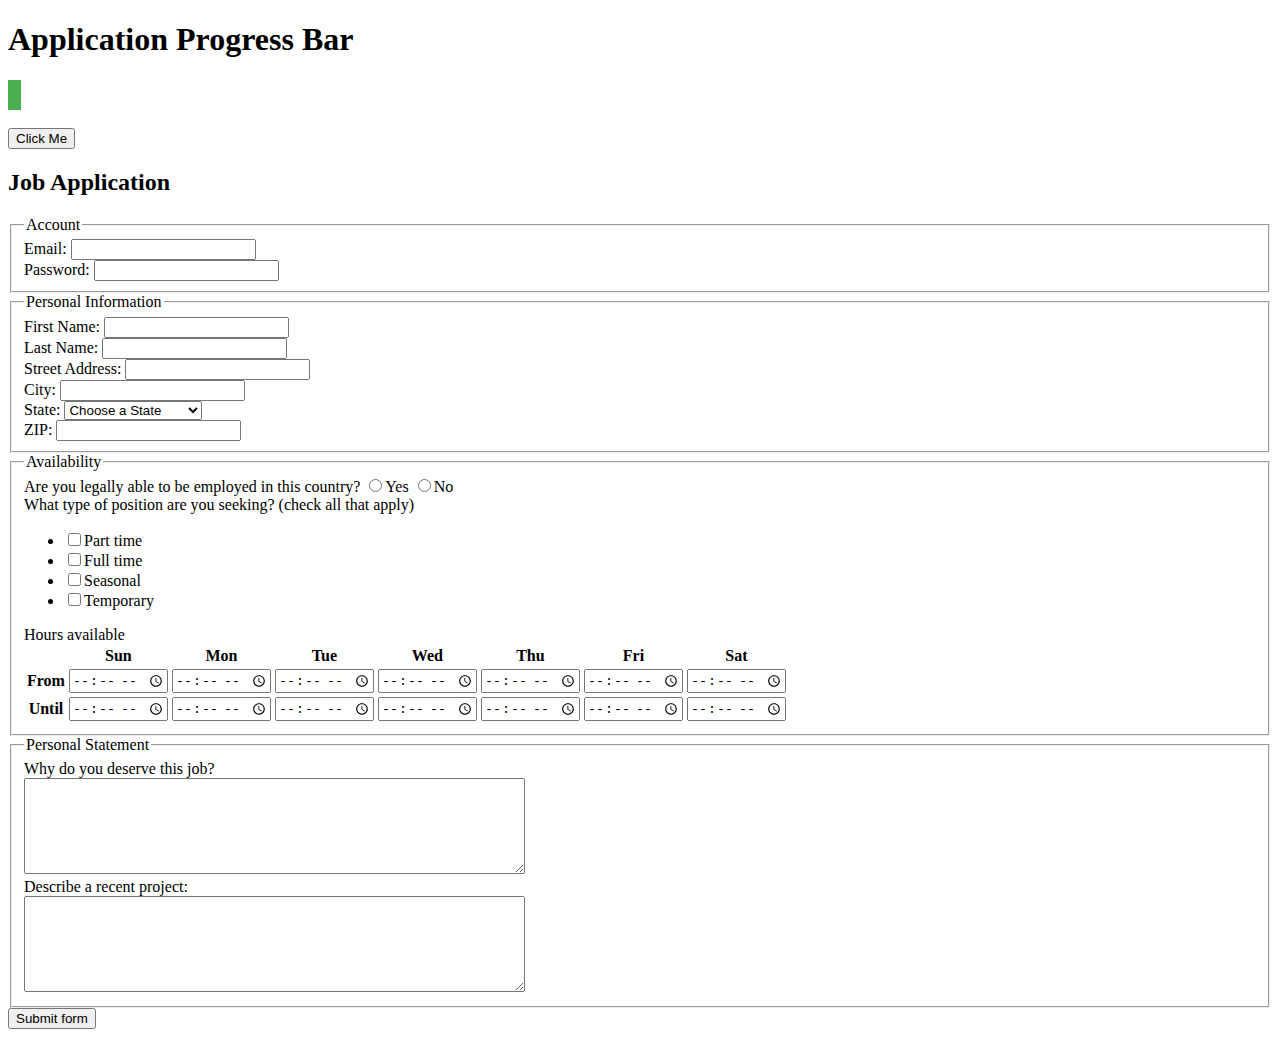
<file: jobApplicationForm.html>
<!DOCTYPE html>
<html>
<head>
	<meta charset="utf-8">
	<title>Job Application</title>
<style>
#myProgress {
	width:100%;
	background-color: #ddd;
}

#myBar {
	width: 1%;
	height: 30px;
	background-color: #4CAF50;
}
</style>
</head>

<body>

<h1>Application Progress Bar</h1>

<div id="myBar"></div>
</div>

<br>
<button onclick="move()">Click Me</button> 

<script>
function move() {
  var elem = document.getElementById("myBar");   
  var width = 1;
  var id = setInterval(frame, 10);
  function frame() {
    if (width >= 100) {
      clearInterval(id);
    } else {
      width++; 
      elem.style.width = width + '%'; 
    }
  }
}
</script>


<h2>Job Application</h2>

<form action="http://gclass.alexburner.com/formtest.php" method="post">

	<fieldset>
		<legend>Account</legend>
		<div class="field">
			<label>Email:</label> 
			<input type="text" name="email">
		</div>
		<div class="field">
			Password: <input type="password" name="pwd">

		</div>
	</fieldset>

	<fieldset>
		<legend>Personal Information</legend>
		<div class="field">
			First Name: <input type="text"
			name="firstname"><br>
			Last Name: <input type="text" 
			name="lastname">
			
		</div>
		<div class="field">
			<label>Street Address:</label> 
			<input type="text" name="street">
		</div>
		<div class="field">
			<label>City:</label> 
			<input type="text" name="city">
		</div>
		<div class="field">
			<label>State:</label> 
			<select name="state">
				<option value="" selected="true">Choose a State</option>
				<option value="AL">Alabama</option>
				<option value="AK">Alaska</option>
				<option value="AZ">Arizona</option>
				<option value="AR">Arkansas</option>
				<option value="CA">California</option>
				<option value="CO">Colorado</option>
				<option value="CT">Connecticut</option>
				<option value="DE">Delaware</option>
				<option value="DC">District of Columbia</option>
				<option value="FL">Florida</option>
				<option value="GA">Georgia</option>
				<option value="HI">Hawaii</option>
				<option value="ID">Idaho</option>
				<option value="IL">Illinois</option>
				<option value="IN">Indiana</option>
				<option value="IA">Iowa</option>
				<option value="KS">Kansas</option>
				<option value="KY">Kentucky</option>
				<option value="LA">Louisiana</option>
				<option value="ME">Maine</option>
				<option value="MD">Maryland</option>
				<option value="MA">Massachusetts</option>
				<option value="MI">Michigan</option>
				<option value="MN">Minnesota</option>
				<option value="MS">Mississippi</option>
				<option value="MO">Missouri</option>
				<option value="MT">Montana</option>
				<option value="NE">Nebraska</option>
				<option value="NV">Nevada</option>
				<option value="NH">New Hampshire</option>
				<option value="NJ">New Jersey</option>
				<option value="NM">New Mexico</option>
				<option value="NY">New York</option>
				<option value="NC">North Carolina</option>
				<option value="ND">North Dakota</option>
				<option value="OH">Ohio</option>
				<option value="OK">Oklahoma</option>
				<option value="OR">Oregon</option>
				<option value="PA">Pennsylvania</option>
				<option value="RI">Rhode Island</option>
				<option value="SC">South Carolina</option>
				<option value="SD">South Dakota</option>
				<option value="TN">Tennessee</option>
				<option value="TX">Texas</option>
				<option value="UT">Utah</option>
				<option value="VT">Vermont</option>
				<option value="VA">Virginia</option>
				<option value="WA">Washington</option>
				<option value="WV">West Virginia</option>
				<option value="WI">Wisconsin</option>
				<option value="WY">Wyoming</option>
			</select>
		</div>
		<div class="field">
			<label>ZIP:</label> 
			<input type="text" name="zip">
		</div>
	</fieldset>

	<fieldset>
		<legend>Availability</legend>
		<div class="field">
			<label>Are you legally able to be employed in this country?</label> 
			<input type="radio" name="legal" value="yes">Yes
			<input type="radio" name="legal" value="no">No
		</div>
		<div class="field">
			<label>What type of position are you seeking? (check all that apply)</label>
			<ul>
				<li><input type="checkbox" name="position_pt" value="parttime">Part time</li>
				<li><input type="checkbox" name="position_ft" value="fulltime">Full time</li>
				<li><input type="checkbox" name="position_sl" value="seasonal">Seasonal</li>
				<li><input type="checkbox" name="position_tp" value="temporary">Temporary</li>
			</ul>
		</div>
		<div class="field">
			<label>Hours available</label>
			<table>
				<tr>
					<td></td>
					<th>Sun</th>
					<th>Mon</th>
					<th>Tue</th>
					<th>Wed</th>
					<th>Thu</th>
					<th>Fri</th>
					<th>Sat</th>
				</tr>
				<tr>
					<th>From</th>
					<td><input type="time" size="5" name="su_from"></td>
					<td><input type="time" size="5" name="mo_from"></td>
					<td><input type="time" size="5" name="tu_from"></td>
					<td><input type="time" size="5" name="we_from"></td>
					<td><input type="time" size="5" name="th_from"></td>
					<td><input type="time" size="5" name="fr_from"></td>
					<td><input type="time" size="5" name="sa_from"></td>
				</tr>
				<tr>
					<th>Until</th>
					<td><input type="time" size="5" name="su_until"></td>
					<td><input type="time" size="5" name="mo_until"></td>
					<td><input type="time" size="5" name="tu_until"></td>
					<td><input type="time" size="5" name="we_until"></td>
					<td><input type="time" size="5" name="th_until"></td>
					<td><input type="time" size="5" name="fr_until"></td>
					<td><input type="time" size="5" name="sa_until"></td>
				</tr>
			</table>
		</div>
	</fieldset>

	<fieldset>
		<legend>Personal Statement</legend>
		<div class="field">
			<label>Why do you deserve this job?</label><br>
			<textarea name="deserve" rows="6" cols="60"></textarea>
		</div>
		<div class="field">
			<label>Describe a recent project:</label><br>
			<textarea name="project" rows="6" cols="60"></textarea>
		</div>
	</fieldset>

	<input type="submit" value="Submit form">

</form>
</body>
</html>
</file>
